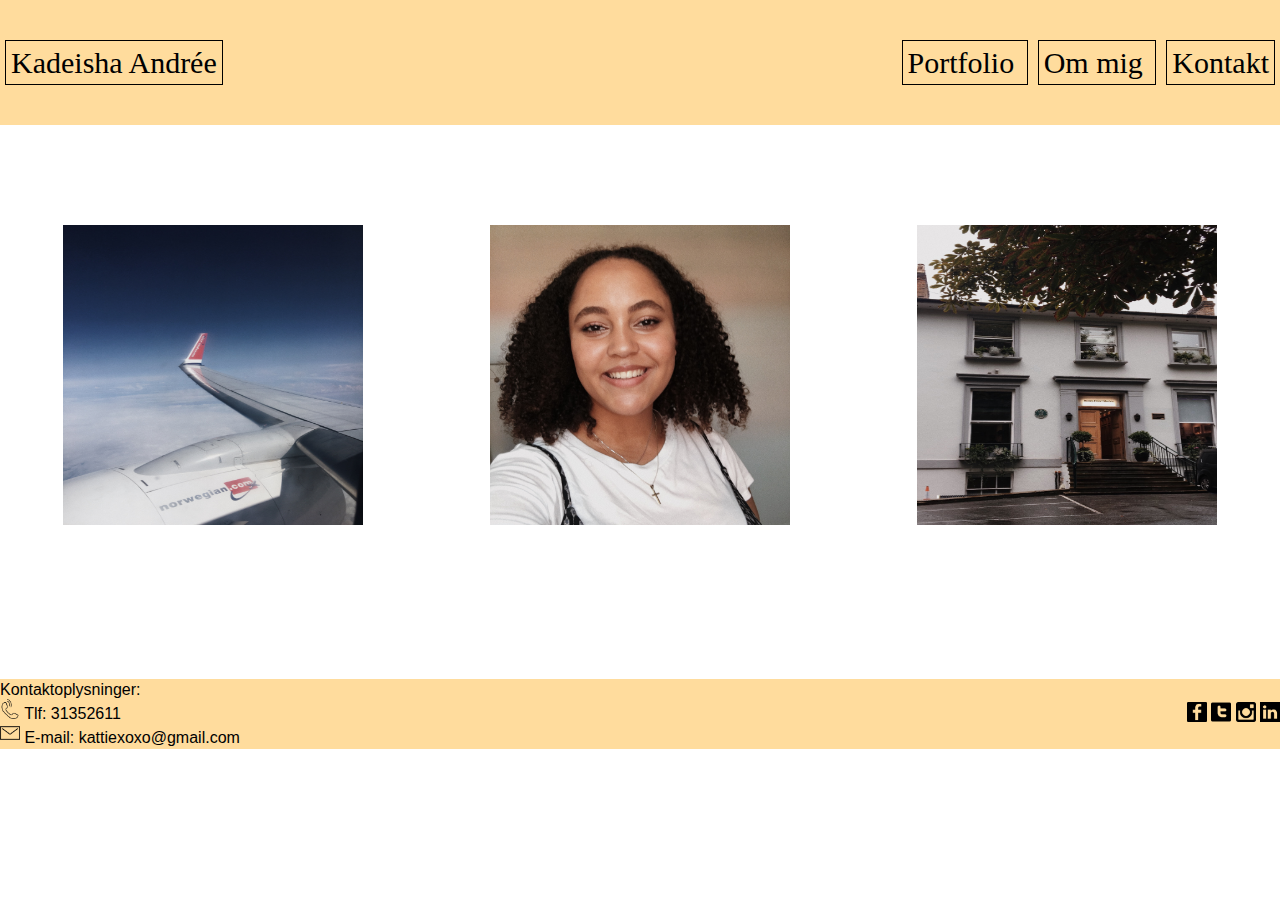
<file: portfolio-flow2projekt/index.html>
<!DOCTYPE html>
<html lang="en" dir="ltr">
  <head>
    <meta charset="utf-8">
    <title> Portfolio </title>
    <link rel="stylesheet" href="index.css">
  </head>

<!-- kode til navigationsmenu -->

  <body>
    <div class="container">
      <div class="tabs"> <a class="logo" href="file:///Users/kadeishasorensen/Documents/Multimediedesign/HTML/flow%202%20projekt/index.html"> Kadeisha Andrée </a> </div>
<nav>
  <a href="file:///Users/kadeishasorensen/Documents/Multimediedesign/HTML/flow%202%20projekt/portfolio.html"> Portfolio </a>
  <a href="file:///Users/kadeishasorensen/Documents/Multimediedesign/HTML/flow%202%20projekt/om-mig.html"> Om mig </a>
  <a href="file:///Users/kadeishasorensen/Documents/Multimediedesign/HTML/flow%202%20projekt/kontakt.html"> Kontakt </a>
</nav>
</div>

<!-- kode til display cards -->

<div class="infobox">

<div class="portfolio-side">
  <img src="flying.JPG" alt="">
  <a href="file:///Users/kadeishasorensen/Documents/Multimediedesign/HTML/flow%202%20projekt/portfolio.html"><div class="infotext">Portfolio</div></a>
</div>

<div class="om-mig-side">
  <img src="me.JPG" alt="">
  <a href="file:///Users/kadeishasorensen/Documents/Multimediedesign/HTML/flow%202%20projekt/om-mig.html"><div class="infotext">Om mig</div></a>
</div>

<div class="kontakt-side">
  <img src="abbeyroads.JPG" alt="">
  <a href="file:///Users/kadeishasorensen/Documents/Multimediedesign/HTML/flow%202%20projekt/kontakt.html"><div class="infotext">Kontakt</div></a>
</div>

</div>

<footer>
  <div class="kontaktoplysninger">
    Kontaktoplysninger: <br> <img src="mobile-phone.png" alt=""> Tlf: 31352611 <br> <img src="email.png" alt=""> E-mail: kattiexoxo@gmail.com
  </div>

  <div class="socialemedier">
    <a href="#"><img src="facebook-logo.png" alt=""></a>
    <a href="#"><img src="twitter-logo.png" alt=""></a>
    <a href="#"><img src="instagram-logo.png" alt=""></a>
    <a href="#"><img src="linkedin-logo.png" alt=""></a>

  </div>
</footer>

  </body>
</html>
</file>
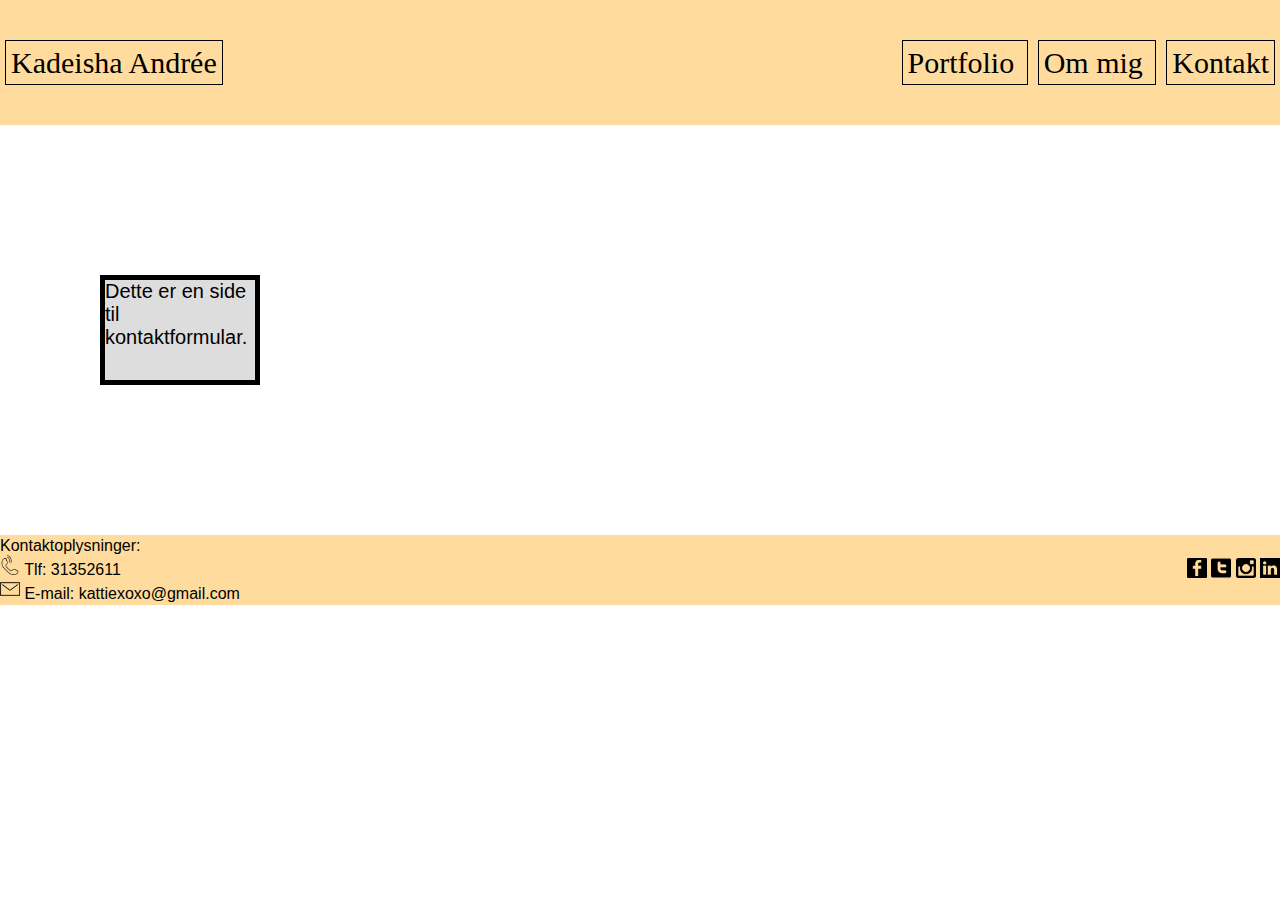
<file: portfolio-flow2projekt/kontakt.html>
<!DOCTYPE html>
<html lang="en" dir="ltr">
  <head>
    <meta charset="utf-8">
    <title> Portfolio </title>
    <link rel="stylesheet" href="index.css">
  </head>

  <body>
    <div class="container">
      <div class="tabs"> <a class="logo" href="file:///Users/kadeishasorensen/Documents/Multimediedesign/HTML/flow%202%20projekt/index.html"> Kadeisha Andrée </a> </div>
<nav>
  <a href="file:///Users/kadeishasorensen/Documents/Multimediedesign/HTML/flow%202%20projekt/portfolio.html"> Portfolio </a>
  <a href="file:///Users/kadeishasorensen/Documents/Multimediedesign/HTML/flow%202%20projekt/om-mig.html"> Om mig </a>
  <a href="file:///Users/kadeishasorensen/Documents/Multimediedesign/HTML/flow%202%20projekt/kontakt.html"> Kontakt </a>
</nav>
</div>

<div class="kontakt">
  Dette er en side til kontaktformular.

</div>

<footer>
  <div class="kontaktoplysninger">
    Kontaktoplysninger: <br> <img src="mobile-phone.png" alt=""> Tlf: 31352611 <br> <img src="email.png" alt=""> E-mail: kattiexoxo@gmail.com
  </div>

  <div class="socialemedier">
    <a href="#"><img src="facebook-logo.png" alt=""></a>
    <a href="#"><img src="twitter-logo.png" alt=""></a>
    <a href="#"><img src="instagram-logo.png" alt=""></a>
    <a href="#"><img src="linkedin-logo.png" alt=""></a>

  </div>
</footer>

  </body>
</html>
</file>
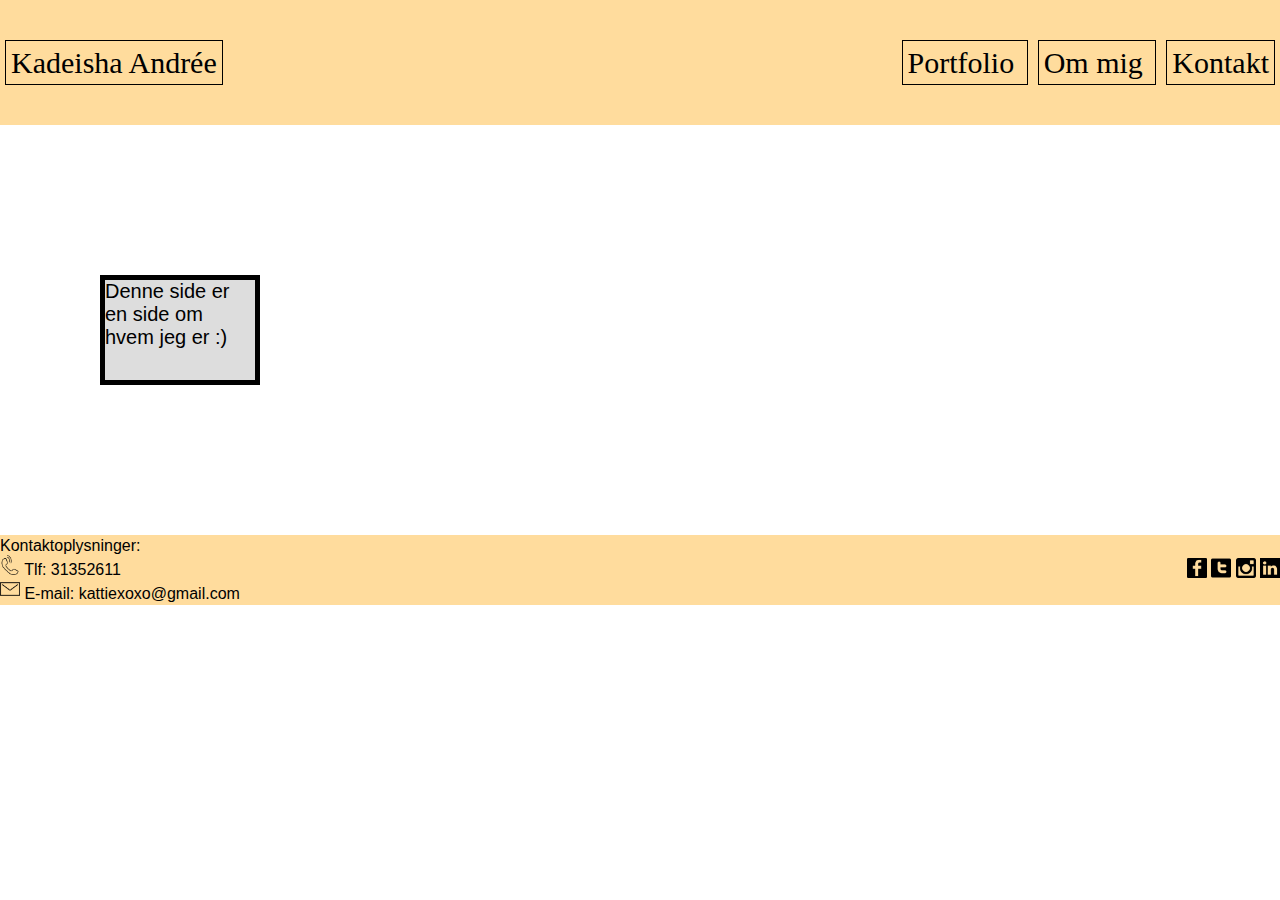
<file: portfolio-flow2projekt/om-mig.html>
<!DOCTYPE html>
<html lang="en" dir="ltr">
  <head>
    <meta charset="utf-8">
    <title> Portfolio </title>
    <link rel="stylesheet" href="index.css">
  </head>

  <body>
    <div class="container">
      <div class="tabs"> <a class="logo" href="file:///Users/kadeishasorensen/Documents/Multimediedesign/HTML/flow%202%20projekt/index.html"> Kadeisha Andrée </a> </div>
<nav>
  <a href="file:///Users/kadeishasorensen/Documents/Multimediedesign/HTML/flow%202%20projekt/portfolio.html"> Portfolio </a>
  <a href="file:///Users/kadeishasorensen/Documents/Multimediedesign/HTML/flow%202%20projekt/om-mig.html"> Om mig </a>
  <a href="file:///Users/kadeishasorensen/Documents/Multimediedesign/HTML/flow%202%20projekt/kontakt.html"> Kontakt </a>
</nav>
</div>

<div class="om-mig">
  Denne side er en side om hvem jeg er :)
</div>

<footer>
  <div class="kontaktoplysninger">
    Kontaktoplysninger: <br> <img src="mobile-phone.png" alt=""> Tlf: 31352611 <br> <img src="email.png" alt=""> E-mail: kattiexoxo@gmail.com
  </div>

  <div class="socialemedier">
    <a href="#"><img src="facebook-logo.png" alt=""></a>
    <a href="#"><img src="twitter-logo.png" alt=""></a>
    <a href="#"><img src="instagram-logo.png" alt=""></a>
    <a href="#"><img src="linkedin-logo.png" alt=""></a>

  </div>
</footer>

  </body>
</html>
</file>
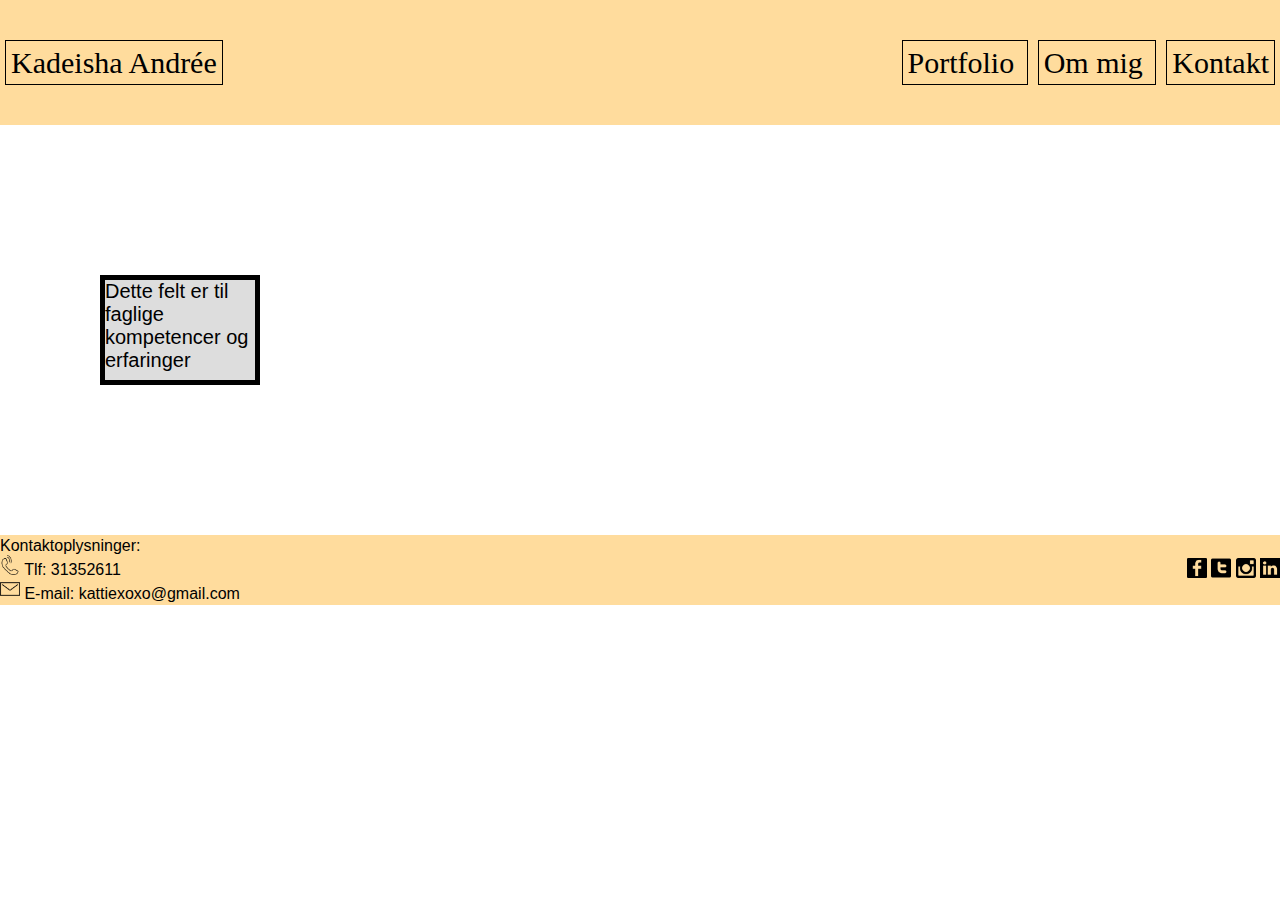
<file: portfolio-flow2projekt/portfolio.html>
<!DOCTYPE html>
<html lang="en" dir="ltr">
  <head>
    <meta charset="utf-8">
    <title> Portfolio </title>
    <link rel="stylesheet" href="index.css">
  </head>

  <body>
    <div class="container">
      <div class="tabs"> <a class="logo" href="file:///Users/kadeishasorensen/Documents/Multimediedesign/HTML/flow%202%20projekt/index.html"> Kadeisha Andrée </a> </div>
<nav>
  <a href="file:///Users/kadeishasorensen/Documents/Multimediedesign/HTML/flow%202%20projekt/portfolio.html"> Portfolio </a>
  <a href="file:///Users/kadeishasorensen/Documents/Multimediedesign/HTML/flow%202%20projekt/om-mig.html"> Om mig </a>
  <a href="file:///Users/kadeishasorensen/Documents/Multimediedesign/HTML/flow%202%20projekt/kontakt.html"> Kontakt </a>
</nav>
</div>

<div class="koge">
  Dette felt er til faglige kompetencer og erfaringer

</div>

<footer>
  <div class="kontaktoplysninger">
    Kontaktoplysninger: <br> <img src="mobile-phone.png" alt=""> Tlf: 31352611 <br> <img src="email.png" alt=""> E-mail: kattiexoxo@gmail.com
  </div>

  <div class="socialemedier">
    <a href="#"><img src="facebook-logo.png" alt=""></a>
    <a href="#"><img src="twitter-logo.png" alt=""></a>
    <a href="#"><img src="instagram-logo.png" alt=""></a>
    <a href="#"><img src="linkedin-logo.png" alt=""></a>

  </div>
</footer>
  </body>
</html>
</file>
<file: portfolio-flow2projekt/index.css>
* {
margin: 0px;
padding: 0px;
}

/* Kode til navigationsmenu */

.container {
  display: flex;
  justify-content: space-between;
  background-color: rgb(255, 185, 60, 0.5);
  font-family: cursive;
  font-size: 30px;
  height: 125px;
  align-items: center;
}
nav a {
  text-decoration: none;
  color: black;
  border: 1px solid black;
  margin-left: 5px;
  margin-right: 5px;
  padding: 5px;
}
.logo {
  text-decoration: none;
  color: black;
  border: 1px solid black;
  margin-left: 5px;
  padding: 5px;
}
nav a:hover {
  background-color: white;
}

/* Tabs her er navnet på den div, som linket befinder sig i */

.container .tabs a:hover {
  background-color: white;
}
body {
  background-color: white;
}

/* Kode til display cards */

.infobox {
  display: flex;
  justify-content: space-around;
  position: relative;
  margin-top: 100px;
}
.portfolio-side img {
  width: 300px;
  height: 300px;
}
.om-mig-side img {
  width: 300px;
  height: 300px;
}
.kontakt-side img {
  width: 300px;
  height: 300px;
}
.infobox a {
  text-decoration: none;
  color: black;
  display: flex;
  justify-content: center;
}
.portfolio-side .infotext {
  position: absolute;
  top: 0;
  bottom: 0;
  display: flex;
  justify-content: center;
  align-items: center;
}
.om-mig-side .infotext {
  position: absolute;
  top: 0;
  bottom: 0;
  display: flex;
  justify-content: center;
  align-items: center;
}
.kontakt-side .infotext {
  position: absolute;
  top: 0;
  bottom: 0;
  display: flex;
  justify-content: center;
  align-items: center;
}
.infotext {
  height: 300px;
  width: 300px;
  background-color: rgba(00,00,00,0.5);
  color: white;
  font-size: 1.2em;
  visibility: hidden;
  opacity: 0;
  transition: 0.7;
}
.infobox:hover .infotext {
  visibility: visible;
  opacity: 1;
}
footer {
  display: flex;
  justify-content:space-between;
  align-items: center;
  margin-top: 150px;
  height: 70px;
  font-family: sans-serif;
  background-color: rgb(255, 185, 60, 0.5)
}
.socialemedier img {
  width: 20px;
  height: 20px;
}
.kontaktoplysninger img {
  width: 20px;
  height: 20px;
}
.koge {
  background-color: #ddd;
  display: flex;
  text-align: left;
  border: 5px solid black;
  width: 150px;
  height: 100px;
  margin-top: 150px;
  margin-left: 100px;
  font-family: sans-serif;
  font-size: 20px;
}
.om-mig {
  background-color: #ddd;
  display: flex;
  text-align: left;
  border: 5px solid black;
  width: 150px;
  height: 100px;
  margin-top: 150px;
  margin-left: 100px;
  font-family: sans-serif;
  font-size: 20px;
}
.kontakt
{
  background-color: #ddd;
  display: flex;
  text-align: left;
  border: 5px solid black;
  width: 150px;
  height: 100px;
  margin-top: 150px;
  margin-left: 100px;
  font-family: sans-serif;
  font-size: 20px;
}
</file>
